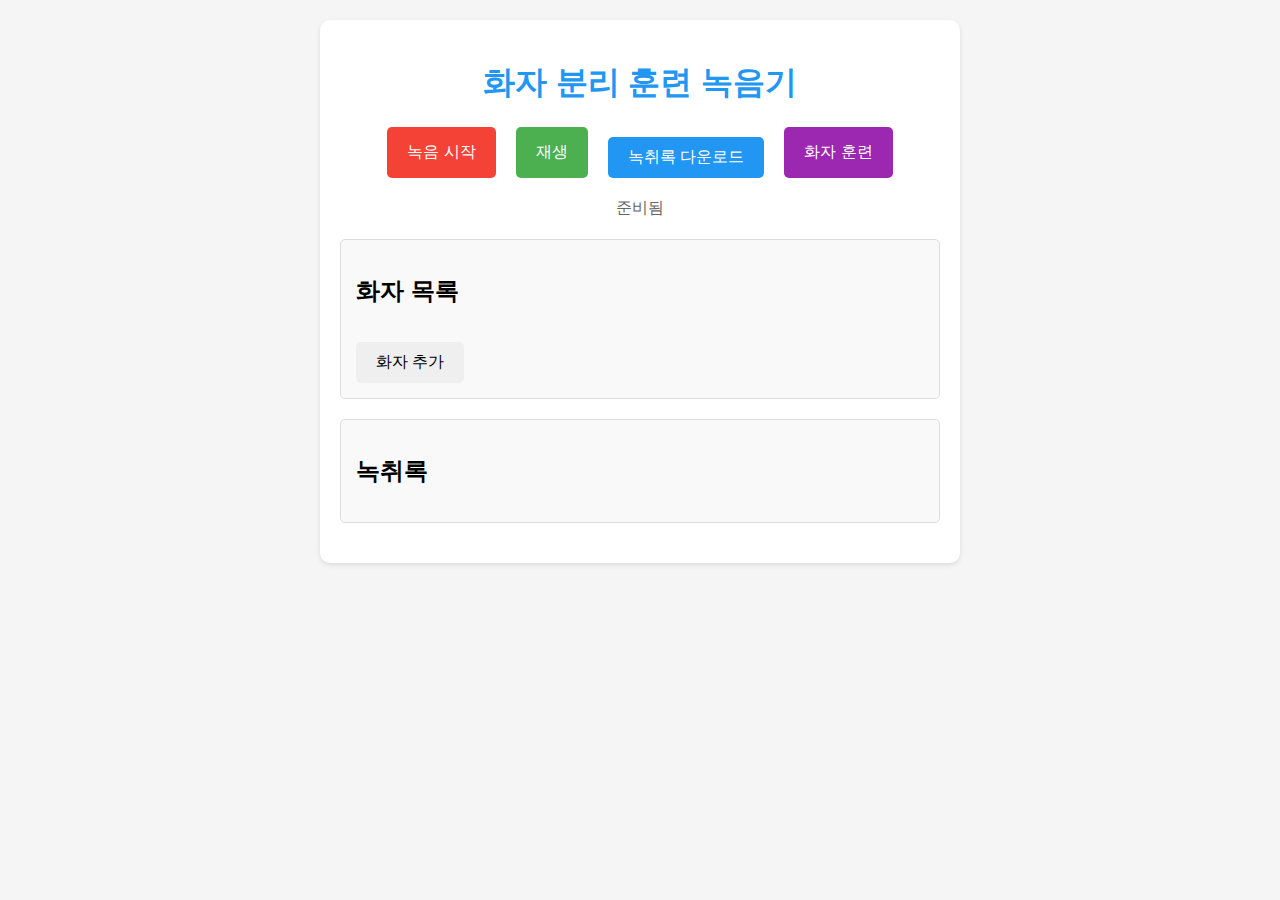
<file: index.html>
<!DOCTYPE html>
<html lang="ko">
<head>
    <meta charset="UTF-8">
    <meta name="viewport" content="width=device-width, initial-scale=1.0">
    <title>화자 분리 훈련 녹음기</title>
    <style>
        body {
            font-family: 'Noto Sans KR', sans-serif;
            margin: 0;
            padding: 20px;
            background-color: #f5f5f5;
        }
        .container {
            max-width: 600px;
            margin: 0 auto;
            background-color: white;
            padding: 20px;
            border-radius: 10px;
            box-shadow: 0 2px 5px rgba(0,0,0,0.1);
        }
        h1 {
            text-align: center;
            color: #2196f3;
        }
        .recording-controls {
            display: flex;
            justify-content: center;
            gap: 20px;
            margin: 20px 0;
        }
        button {
            padding: 10px 20px;
            border: none;
            border-radius: 5px;
            cursor: pointer;
            font-size: 16px;
            transition: background-color 0.3s;
        }
        .record-btn {
            background-color: #f44336;
            color: white;
        }
        .record-btn:hover {
            background-color: #d32f2f;
        }
        .play-btn {
            background-color: #4caf50;
            color: white;
        }
        .play-btn:hover {
            background-color: #388e3c;
        }
        .status {
            text-align: center;
            margin: 10px 0;
            color: #666;
        }
        .recordings {
            margin-top: 20px;
        }
        .recording-item {
            padding: 10px;
            border: 1px solid #ddd;
            border-radius: 5px;
            margin-bottom: 10px;
            display: flex;
            justify-content: space-between;
            align-items: center;
        }
        .transcript-section {
            margin-top: 20px;
            padding: 15px;
            border: 1px solid #ddd;
            border-radius: 5px;
            background-color: #f9f9f9;
        }
        .transcript-item {
            position: relative;
            padding: 15px;
            margin-bottom: 15px;
            background-color: white;
            border-radius: 5px;
            box-shadow: 0 1px 3px rgba(0,0,0,0.1);
        }
        .transcript-item:hover {
            box-shadow: 0 2px 5px rgba(0,0,0,0.2);
        }
        .transcript-header {
            display: flex;
            justify-content: space-between;
            align-items: center;
            margin-bottom: 5px;
        }
        .transcript-time {
            color: #666;
            font-size: 0.9em;
        }
        .transcript-text {
            margin-top: 5px;
            line-height: 1.4;
        }
        .download-btn {
            background-color: #2196f3;
            color: white;
            margin-top: 10px;
        }
        .download-btn:hover {
            background-color: #1976d2;
        }
        .speaker-section {
            margin-top: 20px;
            padding: 15px;
            border: 1px solid #ddd;
            border-radius: 5px;
            background-color: #f9f9f9;
        }
        .speaker-list {
            display: flex;
            flex-wrap: wrap;
            gap: 10px;
            margin-bottom: 15px;
        }
        .speaker-tag {
            padding: 5px 10px;
            background-color: #e3f2fd;
            border-radius: 15px;
            display: flex;
            align-items: center;
            gap: 5px;
        }
        .speaker-tag.selected {
            background-color: #2196f3;
            color: white;
        }
        .speaker-select {
            position: absolute;
            top: 5px;
            right: 5px;
            padding: 5px;
            border: 1px solid #ddd;
            border-radius: 3px;
        }
        .confidence-indicator {
            display: inline-block;
            width: 10px;
            height: 10px;
            border-radius: 50%;
            margin-right: 5px;
        }
        .confidence-high {
            background-color: #4caf50;
        }
        .confidence-medium {
            background-color: #ff9800;
        }
        .confidence-low {
            background-color: #f44336;
        }
        .feedback-section {
            margin-top: 10px;
            padding-top: 10px;
            border-top: 1px solid #eee;
        }
        .feedback-buttons {
            display: flex;
            gap: 10px;
        }
        .feedback-btn {
            padding: 5px 10px;
            border: none;
            border-radius: 3px;
            cursor: pointer;
            font-size: 0.9em;
        }
        .feedback-btn.correct {
            background-color: #4caf50;
            color: white;
        }
        .feedback-btn.incorrect {
            background-color: #f44336;
            color: white;
        }
        .training-section {
            margin-top: 20px;
            padding: 15px;
            border: 1px solid #ddd;
            border-radius: 5px;
            background-color: #f9f9f9;
        }
        .training-btn {
            background-color: #9c27b0;
            color: white;
        }
        .training-btn:hover {
            background-color: #7b1fa2;
        }
        .analyze-btn {
            background-color: #2196f3;
            color: white;
            margin-left: 10px;
        }
        .analyze-btn:hover {
            background-color: #1976d2;
        }
    </style>
</head>
<body>
    <div class="container">
        <h1>화자 분리 훈련 녹음기</h1>
        
        <div class="recording-controls">
            <button class="record-btn" id="recordBtn">녹음 시작</button>
            <button class="play-btn" id="playBtn" disabled>재생</button>
            <button class="download-btn" id="downloadBtn" disabled>녹취록 다운로드</button>
            <button class="training-btn" id="trainingBtn">화자 훈련</button>
        </div>
        
        <div class="status" id="status">준비됨</div>
        
        <div class="speaker-section" id="speakerSection">
            <h2>화자 목록</h2>
            <div class="speaker-list" id="speakerList">
                <!-- 화자 태그들이 여기에 추가됩니다 -->
                </div>
            <button class="add-speaker-btn" id="addSpeakerBtn">화자 추가</button>
                </div>
        
        <div class="transcript-section" id="transcriptSection">
            <h2>녹취록</h2>
            <div id="transcriptList">
                <!-- 녹취록이 여기에 표시됩니다 -->
            </div>
        </div>
        
        <div class="recordings" id="recordings">
            <!-- 녹음 목록이 여기에 표시됩니다 -->
        </div>
    </div>

    <script>
        const recordBtn = document.getElementById('recordBtn');
        const playBtn = document.getElementById('playBtn');
        const downloadBtn = document.getElementById('downloadBtn');
        const status = document.getElementById('status');
        const recordings = document.getElementById('recordings');
        const transcriptList = document.getElementById('transcriptList');
        
        let mediaRecorder;
        let audioChunks = [];
        let isRecording = false;
        let transcripts = [];
        let speakers = new Set();
        let currentSpeaker = null;
        let isTrainingMode = false;
        
        // 음성 인식 초기화
        const recognition = new (window.SpeechRecognition || window.webkitSpeechRecognition)();
        recognition.lang = 'ko-KR';
        recognition.continuous = true;
        recognition.interimResults = true;
        
        recognition.onresult = (event) => {
            const transcript = event.results[event.results.length - 1][0].transcript;
            const confidence = event.results[event.results.length - 1][0].confidence;
            
            if (event.results[event.results.length - 1].isFinal) {
                addTranscript(transcript, confidence);
            }
        };
        
        recognition.onerror = (event) => {
            console.error('음성 인식 오류:', event.error);
            status.textContent = '음성 인식 오류: ' + event.error;
        };
        
        // 화자 추가 버튼 이벤트 리스너
        document.getElementById('addSpeakerBtn').addEventListener('click', () => {
            const speakerName = prompt('화자 이름을 입력하세요:');
            if (speakerName && !speakers.has(speakerName)) {
                speakers.add(speakerName);
                updateSpeakerList();
            }
        });
        
        // 화자 훈련 버튼 이벤트 리스너
        document.getElementById('trainingBtn').addEventListener('click', () => {
            isTrainingMode = !isTrainingMode;
            const btn = document.getElementById('trainingBtn');
            if (isTrainingMode) {
                btn.textContent = '훈련 종료';
                btn.style.backgroundColor = '#f44336';
                status.textContent = '화자 훈련 모드';
            } else {
                btn.textContent = '화자 훈련';
                btn.style.backgroundColor = '#9c27b0';
                status.textContent = '준비됨';
            }
        });
        
        function updateSpeakerList() {
            const speakerList = document.getElementById('speakerList');
            speakerList.innerHTML = '';
            
            speakers.forEach(speaker => {
                const speakerTag = document.createElement('div');
                speakerTag.className = 'speaker-tag';
                speakerTag.innerHTML = `
                    <span>${speaker}</span>
                    <button onclick="removeSpeaker('${speaker}')" style="background: none; border: none; color: inherit; cursor: pointer;">×</button>
                `;
                speakerTag.addEventListener('click', () => {
                    currentSpeaker = speaker;
                    document.querySelectorAll('.speaker-tag').forEach(tag => tag.classList.remove('selected'));
                    speakerTag.classList.add('selected');
                });
                speakerList.appendChild(speakerTag);
            });
        }
        
        function removeSpeaker(speaker) {
            speakers.delete(speaker);
            updateSpeakerList();
        }
        
        function addTranscript(text, confidence) {
            const timestamp = new Date().toLocaleTimeString();
            const transcriptItem = document.createElement('div');
            transcriptItem.className = 'transcript-item';
            
            // 신뢰도에 따른 표시기 색상 설정
            let confidenceClass = 'confidence-low';
            if (confidence > 0.8) confidenceClass = 'confidence-high';
            else if (confidence > 0.6) confidenceClass = 'confidence-medium';
            
            transcriptItem.innerHTML = `
                <div class="transcript-header">
                    <span class="transcript-time">${timestamp}</span>
                    <span class="confidence-indicator ${confidenceClass}"></span>
                    <span class="confidence">정확도: ${Math.round(confidence * 100)}%</span>
                </div>
                <div class="transcript-text">${text}</div>
                <select class="speaker-select">
                    <option value="">화자 선택</option>
                    ${Array.from(speakers).map(speaker => 
                        `<option value="${speaker}">${speaker}</option>`
                    ).join('')}
                </select>
                <div class="feedback-section">
                    <div class="feedback-buttons">
                        <button class="feedback-btn correct" onclick="provideFeedback(this, true)">정확함</button>
                        <button class="feedback-btn incorrect" onclick="provideFeedback(this, false)">부정확함</button>
                    </div>
                </div>
            `;
            
            transcriptList.prepend(transcriptItem);
            downloadBtn.disabled = false;
        }
        
        function provideFeedback(button, isCorrect) {
            const transcriptItem = button.closest('.transcript-item');
            const feedback = {
                text: transcriptItem.querySelector('.transcript-text').textContent,
                isCorrect: isCorrect,
                timestamp: transcriptItem.querySelector('.transcript-time').textContent,
                speaker: transcriptItem.querySelector('.speaker-select').value
            };
            
            // 피드백 데이터 저장
            console.log('피드백:', feedback);
            
            // UI 업데이트
            button.disabled = true;
            button.style.opacity = '0.5';
        }
        
        // 녹음 시작 시 화자 정보 초기화
        recordBtn.addEventListener('click', async () => {
            if (!isRecording) {
                if (speakers.size === 0) {
                    alert('최소 한 명의 화자를 추가해주세요.');
                    return;
                }
                try {
                    const stream = await navigator.mediaDevices.getUserMedia({ audio: true });
                    mediaRecorder = new MediaRecorder(stream);
                    audioChunks = [];
                    transcripts = [];
                    transcriptList.innerHTML = '';
                    
                    mediaRecorder.ondataavailable = (event) => {
                        audioChunks.push(event.data);
                    };
                    
                    mediaRecorder.onstop = async () => {
                        const audioBlob = new Blob(audioChunks, { type: 'audio/wav' });
                        const audioUrl = URL.createObjectURL(audioBlob);
                        
                        // 녹음 목록에 추가
                        const recordingItem = document.createElement('div');
                        recordingItem.className = 'recording-item';
                        recordingItem.innerHTML = `
                            <span>녹음 ${new Date().toLocaleTimeString()}</span>
                            <button class="play-btn" onclick="playRecording('${audioUrl}')">재생</button>
                            <button class="analyze-btn" onclick="analyzeRecording('${audioUrl}')">분석</button>
                        `;
                        recordings.prepend(recordingItem);
                        
                        playBtn.disabled = false;
                        status.textContent = '녹음 완료';
                        
                        // 서버로 업로드
                        const result = await uploadAudio(audioBlob);
                        if (result) {
                            status.textContent = '분석 완료';
                            // 분석 결과 표시
                            displayResults(result.results);
                        }
                    };
                    
                    mediaRecorder.start();
                    recognition.start();
                    isRecording = true;
                    recordBtn.textContent = '녹음 중지';
                    status.textContent = '녹음 중...';
                } catch (error) {
                    console.error('녹음 시작 실패:', error);
                    status.textContent = '녹음 시작 실패';
                }
            } else {
                mediaRecorder.stop();
                recognition.stop();
                isRecording = false;
                recordBtn.textContent = '녹음 시작';
            }
        });
        
        // 녹취록 다운로드 시 화자 정보 포함
        downloadBtn.addEventListener('click', () => {
            const transcriptText = Array.from(document.querySelectorAll('.transcript-item')).map(item => {
                const time = item.querySelector('.transcript-time').textContent;
                const speaker = item.querySelector('.speaker-select').value || '미지정 화자';
                const text = item.querySelector('.transcript-text').textContent;
                const confidence = item.querySelector('.confidence').textContent;
                return `[${time}] ${speaker} (${confidence})\n${text}\n`;
            }).join('\n');
            
            const blob = new Blob([transcriptText], { type: 'text/plain;charset=utf-8' });
            const url = URL.createObjectURL(blob);
            const a = document.createElement('a');
            a.href = url;
            a.download = `녹취록_${new Date().toLocaleString().replace(/[/:]/g, '-')}.txt`;
            document.body.appendChild(a);
            a.click();
            document.body.removeChild(a);
            URL.revokeObjectURL(url);
        });
        
        function playRecording(audioUrl) {
            const audio = new Audio(audioUrl);
            audio.play();
            status.textContent = '재생 중...';
            audio.onended = () => {
                status.textContent = '재생 완료';
            };
        }
        
        // 서버 통신을 위한 함수들
        async function uploadAudio(audioBlob) {
            const formData = new FormData();
            formData.append('file', audioBlob, 'recording.wav');
            
            try {
                // Colab 서버 URL로 변경 (실제 URL은 Colab에서 생성된 URL로 대체)
                const response = await fetch('COLAB_SERVER_URL/upload', {
                    method: 'POST',
                    body: formData
                });
                
                if (!response.ok) {
                    throw new Error('Upload failed');
                }
                
                const data = await response.json();
                return data;
            } catch (error) {
                console.error('Error uploading audio:', error);
                status.textContent = '업로드 실패';
                return null;
            }
        }
        
        async function downloadResults(filename) {
            try {
                const response = await fetch(`http://localhost:5000/download/${filename}`);
                if (!response.ok) {
                    throw new Error('Download failed');
                }
                
                const blob = await response.blob();
                const url = window.URL.createObjectURL(blob);
                const a = document.createElement('a');
                a.href = url;
                a.download = filename;
                document.body.appendChild(a);
                a.click();
                window.URL.revokeObjectURL(url);
                document.body.removeChild(a);
            } catch (error) {
                console.error('Error downloading results:', error);
                status.textContent = '다운로드 실패';
            }
        }
        
        function displayResults(results) {
            const transcriptList = document.getElementById('transcriptList');
            transcriptList.innerHTML = '';
            
            results.forEach(result => {
                const transcriptItem = document.createElement('div');
                transcriptItem.className = 'transcript-item';
                
                // 신뢰도에 따른 표시기 색상 설정
                let confidenceClass = 'confidence-low';
                if (result.confidence > 0.8) confidenceClass = 'confidence-high';
                else if (result.confidence > 0.6) confidenceClass = 'confidence-medium';
                
                transcriptItem.innerHTML = `
                    <div class="transcript-header">
                        <span class="transcript-time">${result.start_time.toFixed(2)}s - ${result.end_time.toFixed(2)}s</span>
                        <span class="confidence-indicator ${confidenceClass}"></span>
                        <span class="confidence">정확도: ${Math.round(result.confidence * 100)}%</span>
                    </div>
                    <div class="transcript-text">${result.text}</div>
                    <select class="speaker-select">
                        <option value="">화자 선택</option>
                        ${Array.from(speakers).map(speaker => 
                            `<option value="${speaker}">${speaker}</option>`
                        ).join('')}
                    </select>
                    <div class="feedback-section">
                        <div class="feedback-buttons">
                            <button class="feedback-btn correct" onclick="provideFeedback(this, true)">정확함</button>
                            <button class="feedback-btn incorrect" onclick="provideFeedback(this, false)">부정확함</button>
                        </div>
                    </div>
                `;
                
                transcriptList.appendChild(transcriptItem);
            });
        }
    </script>
</body>
</html>
</file>
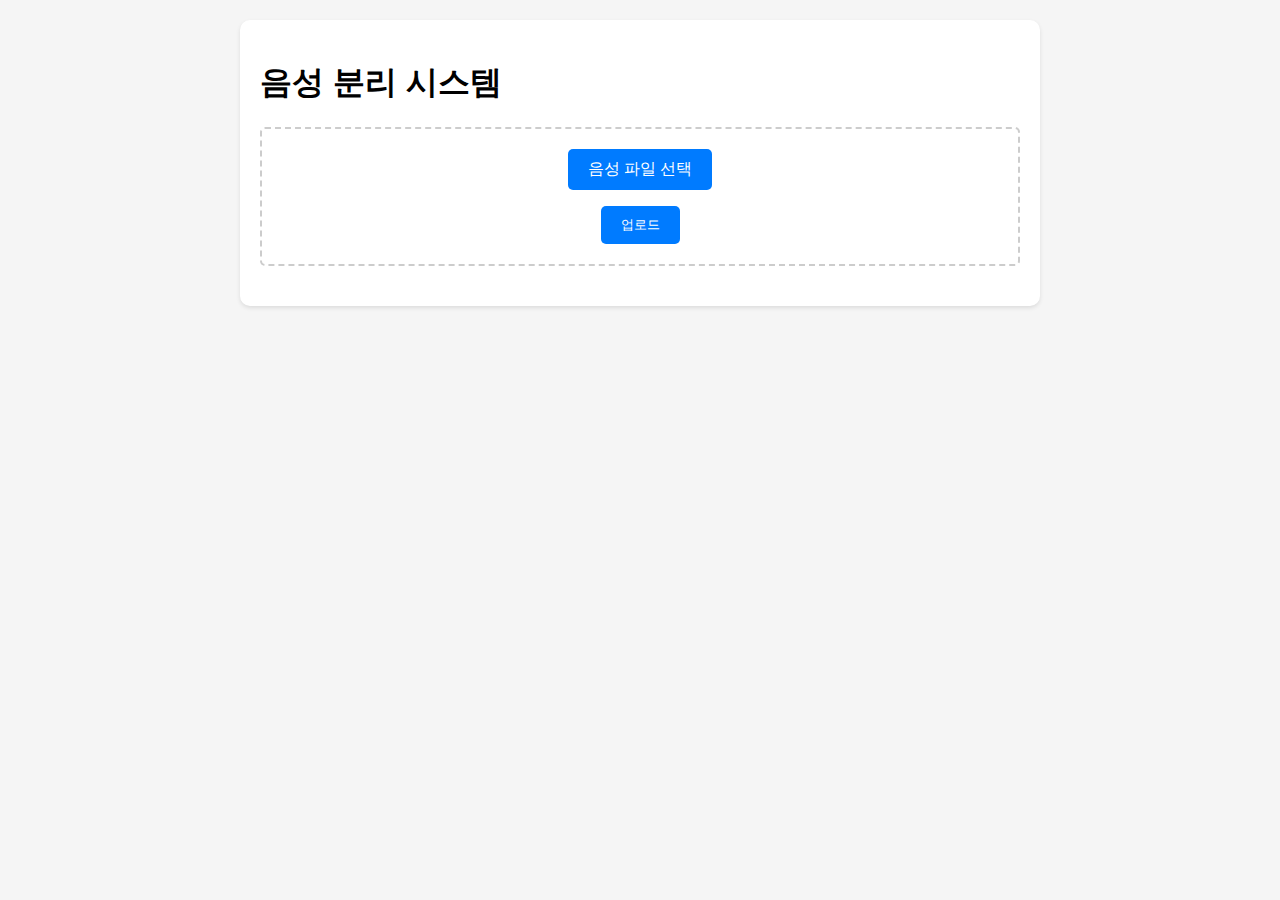
<file: static/index.html>
<!DOCTYPE html>
<html lang="ko">
<head>
    <meta charset="UTF-8">
    <meta name="viewport" content="width=device-width, initial-scale=1.0">
    <title>음성 분리 시스템</title>
    <style>
        body {
            font-family: 'Noto Sans KR', sans-serif;
            max-width: 800px;
            margin: 0 auto;
            padding: 20px;
            background-color: #f5f5f5;
        }
        .container {
            background-color: white;
            padding: 20px;
            border-radius: 10px;
            box-shadow: 0 2px 4px rgba(0,0,0,0.1);
        }
        .upload-section {
            margin-bottom: 20px;
            padding: 20px;
            border: 2px dashed #ccc;
            border-radius: 5px;
            text-align: center;
        }
        .results-section {
            margin-top: 20px;
        }
        .speaker-segment {
            margin: 10px 0;
            padding: 10px;
            border: 1px solid #eee;
            border-radius: 5px;
        }
        .speaker-segment.needs-review {
            background-color: #fff3cd;
        }
        .confidence-high {
            color: #28a745;
        }
        .confidence-medium {
            color: #ffc107;
        }
        .confidence-low {
            color: #dc3545;
        }
        button {
            background-color: #007bff;
            color: white;
            border: none;
            padding: 10px 20px;
            border-radius: 5px;
            cursor: pointer;
        }
        button:hover {
            background-color: #0056b3;
        }
        input[type="file"] {
            display: none;
        }
        .file-label {
            display: inline-block;
            padding: 10px 20px;
            background-color: #007bff;
            color: white;
            border-radius: 5px;
            cursor: pointer;
        }
        .file-label:hover {
            background-color: #0056b3;
        }
    </style>
</head>
<body>
    <div class="container">
        <h1>음성 분리 시스템</h1>
        
        <div class="upload-section">
            <input type="file" id="audioFile" accept="audio/*" onchange="handleFileSelect(event)">
            <label for="audioFile" class="file-label">음성 파일 선택</label>
            <p id="fileName"></p>
            <button onclick="uploadFile()" id="uploadButton" disabled>업로드</button>
        </div>

        <div class="results-section" id="results">
            <!-- 결과가 여기에 표시됩니다 -->
        </div>
    </div>

    <script>
        let selectedFile = null;

        function handleFileSelect(event) {
            selectedFile = event.target.files[0];
            document.getElementById('fileName').textContent = selectedFile ? selectedFile.name : '';
            document.getElementById('uploadButton').disabled = !selectedFile;
        }

        async function uploadFile() {
            if (!selectedFile) return;

            const formData = new FormData();
            formData.append('file', selectedFile);

            try {
                const response = await fetch('/upload', {
                    method: 'POST',
                    body: formData
                });

                const data = await response.json();
                displayResults(data.results);
            } catch (error) {
                console.error('Error:', error);
                alert('파일 업로드 중 오류가 발생했습니다.');
            }
        }

        function displayResults(results) {
            const resultsDiv = document.getElementById('results');
            resultsDiv.innerHTML = '';

            results.forEach((result, index) => {
                const segmentDiv = document.createElement('div');
                segmentDiv.className = `speaker-segment ${result.needs_review ? 'needs-review' : ''}`;
                
                const confidenceClass = result.confidence > 0.8 ? 'confidence-high' : 
                                      result.confidence > 0.6 ? 'confidence-medium' : 
                                      'confidence-low';

                segmentDiv.innerHTML = `
                    <h3>화자 ${result.speaker}</h3>
                    <p>시간: ${formatTime(result.start_time)} - ${formatTime(result.end_time)}</p>
                    <p>텍스트: <span class="${confidenceClass}">${result.text}</span></p>
                    ${result.needs_review ? '<p class="review-notice">검토 필요</p>' : ''}
                    <button onclick="editSegment(${index})">수정</button>
                `;

                resultsDiv.appendChild(segmentDiv);
            });
        }

        function formatTime(seconds) {
            const minutes = Math.floor(seconds / 60);
            const remainingSeconds = Math.floor(seconds % 60);
            return `${minutes}:${remainingSeconds.toString().padStart(2, '0')}`;
        }

        function editSegment(index) {
            // 수정 기능 구현
            alert('수정 기능은 아직 구현 중입니다.');
        }
    </script>
</body>
</html>
</file>
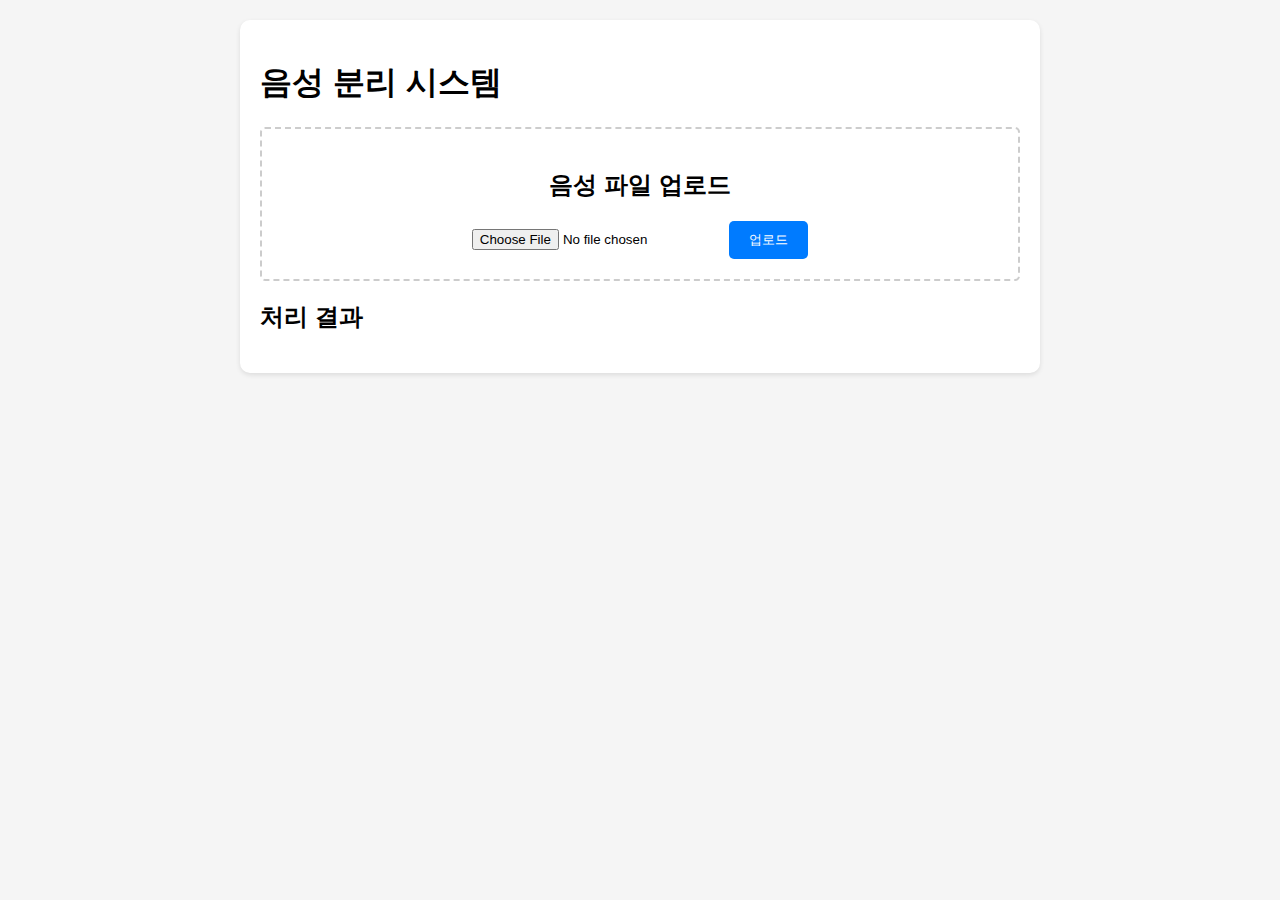
<file: templates/index.html>
<!DOCTYPE html>
<html lang="ko">
<head>
    <meta charset="UTF-8">
    <meta name="viewport" content="width=device-width, initial-scale=1.0">
    <title>음성 분리 시스템</title>
    <style>
        body {
            font-family: 'Noto Sans KR', sans-serif;
            max-width: 800px;
            margin: 0 auto;
            padding: 20px;
            background-color: #f5f5f5;
        }
        .container {
            background-color: white;
            padding: 20px;
            border-radius: 10px;
            box-shadow: 0 2px 5px rgba(0,0,0,0.1);
        }
        .upload-section {
            border: 2px dashed #ccc;
            padding: 20px;
            text-align: center;
            margin-bottom: 20px;
            border-radius: 5px;
        }
        .result-section {
            margin-top: 20px;
        }
        .segment {
            background-color: #f8f9fa;
            padding: 10px;
            margin: 10px 0;
            border-radius: 5px;
        }
        .speaker {
            font-weight: bold;
            color: #007bff;
        }
        .confidence-high {
            color: #28a745;
        }
        .confidence-medium {
            color: #ffc107;
        }
        .confidence-low {
            color: #dc3545;
        }
        button {
            background-color: #007bff;
            color: white;
            border: none;
            padding: 10px 20px;
            border-radius: 5px;
            cursor: pointer;
        }
        button:hover {
            background-color: #0056b3;
        }
        .loading {
            display: none;
            text-align: center;
            margin: 20px 0;
        }
    </style>
</head>
<body>
    <div class="container">
        <h1>음성 분리 시스템</h1>
        
        <div class="upload-section">
            <h2>음성 파일 업로드</h2>
            <input type="file" id="audioFile" accept="audio/*">
            <button onclick="uploadFile()">업로드</button>
        </div>

        <div class="loading" id="loading">
            처리 중... 잠시만 기다려주세요.
        </div>

        <div class="result-section" id="resultSection">
            <h2>처리 결과</h2>
            <div id="results"></div>
        </div>
    </div>

    <script>
        async function uploadFile() {
            const fileInput = document.getElementById('audioFile');
            const file = fileInput.files[0];
            
            if (!file) {
                alert('파일을 선택해주세요.');
                return;
            }

            const loading = document.getElementById('loading');
            const results = document.getElementById('results');
            
            loading.style.display = 'block';
            results.innerHTML = '';

            const formData = new FormData();
            formData.append('file', file);

            try {
                const response = await fetch('/upload', {
                    method: 'POST',
                    body: formData
                });

                const data = await response.json();
                
                if (data.success) {
                    displayResults(data.segments);
                } else {
                    alert('처리 중 오류가 발생했습니다: ' + data.error);
                }
            } catch (error) {
                alert('서버 연결 중 오류가 발생했습니다.');
                console.error('Error:', error);
            } finally {
                loading.style.display = 'none';
            }
        }

        function displayResults(segments) {
            const resultsDiv = document.getElementById('results');
            
            segments.forEach(segment => {
                const confidence = segment.confidence || 0;
                let confidenceClass = 'confidence-high';
                
                if (confidence < 0.7) {
                    confidenceClass = 'confidence-medium';
                }
                if (confidence < 0.5) {
                    confidenceClass = 'confidence-low';
                }

                const segmentDiv = document.createElement('div');
                segmentDiv.className = 'segment';
                segmentDiv.innerHTML = `
                    <div class="speaker">화자 ${segment.speaker}</div>
                    <div>${segment.text}</div>
                    <div class="${confidenceClass}">
                        신뢰도: ${(confidence * 100).toFixed(1)}%
                    </div>
                    <div>시간: ${segment.start.toFixed(2)}s - ${segment.end.toFixed(2)}s</div>
                `;
                
                resultsDiv.appendChild(segmentDiv);
            });
        }
    </script>
</body>
</html>
</file>
